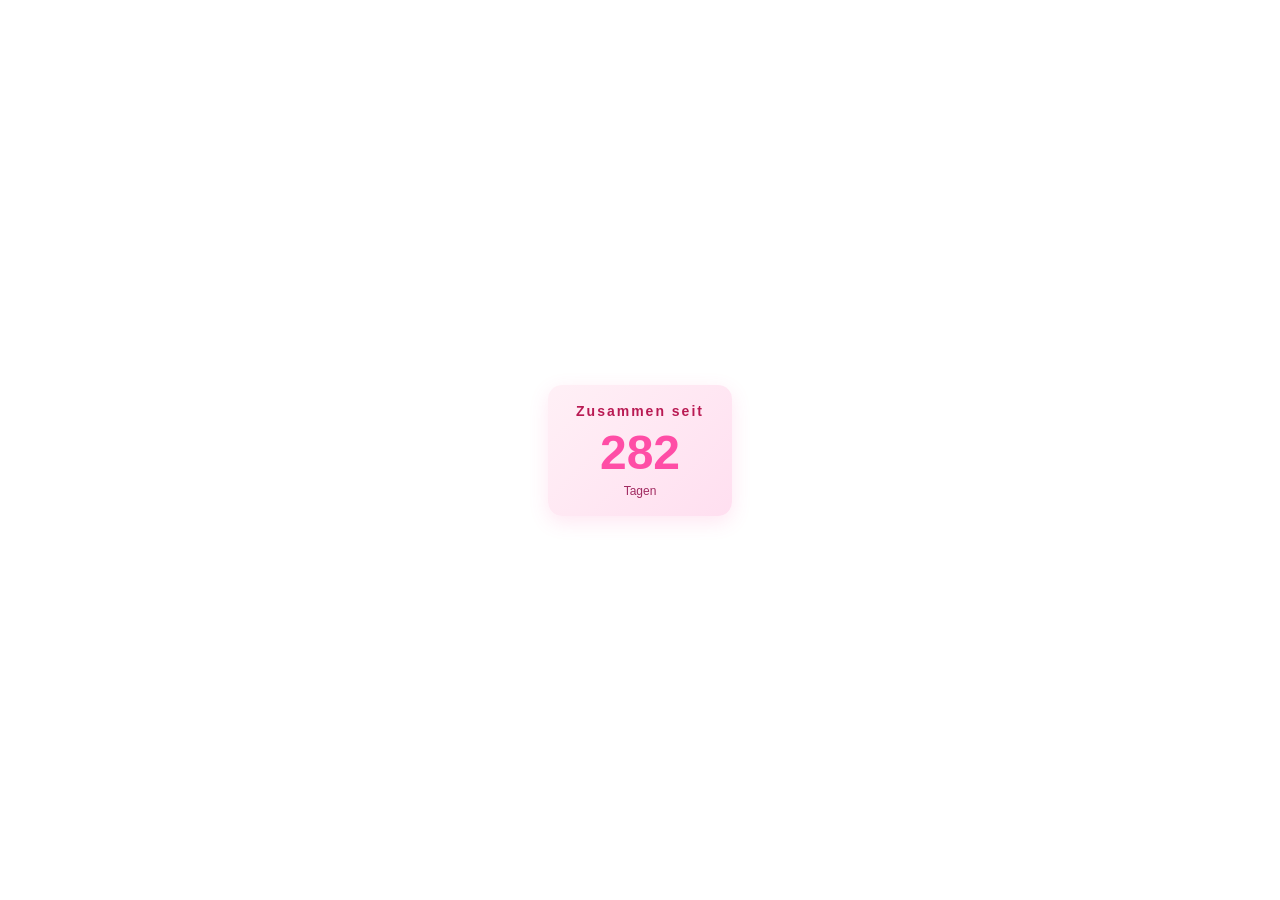
<file: index.html>
<!doctype html>
<html lang="en">
  <head>
    <meta charset="utf-8" />
    <meta name="viewport" content="width=device-width,initial-scale=1" />
    <title>Relationship Days Widget</title>
    <link rel="stylesheet" href="style.css" />
  </head>
  <body>
    <div id="widget">
      <div id="counter">
        <div class="label">Zusammen seit</div>
        <div id="days">0</div>
        <div class="suffix">Tagen</div>
      </div>
      <div id="hearts"></div>
    </div>

    <script src="script.js"></script>
  </body>
</html>
</file>
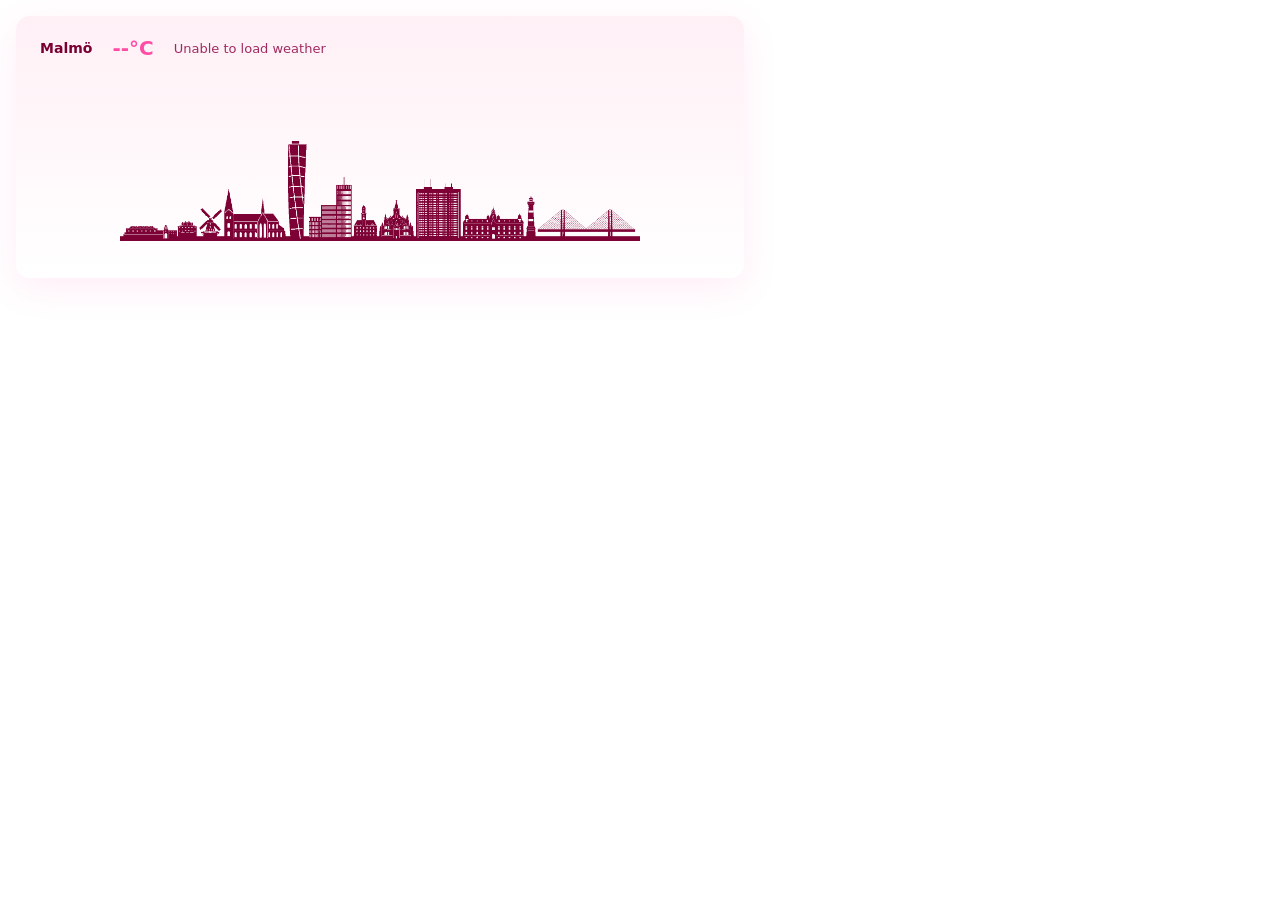
<file: weather.html>
<!doctype html>
<html lang="en">
<head>
  <meta charset="utf-8" />
  <meta name="viewport" content="width=device-width,initial-scale=1" />
  <title>City Weather Widget</title>
  <link rel="stylesheet" href="weather.css" />
</head>
<body>
  <div id="weather-widget">
    <div class="card">
      <div class="content">
        <!-- single-row, compact weather info -->
        <div class="current" role="group" aria-label="Current weather">
          <div class="left">
              <div id="city-name">—</div>
            </div>
            <div class="center">
              <div id="temp">--°C</div>
            </div>
            <div class="right">
              <div id="desc">—</div>
            </div>
        </div>
        <div id="forecast" class="forecast" aria-hidden="true"></div>
      </div>

      <div id="silhouette" aria-hidden="true">
        <!-- City silhouette image anchored at bottom -->
        <img id="silhouette-img" src="img/malmo.png" alt="city silhouette" />
      </div>
    </div>
  </div>

  <script src="weather.js"></script>
</body>
</html>
</file>
<file: style.css>
:root{
  --bg:#fff0f6;
  --pink-1:#ff77b6;
  --pink-2:#ff4da6;
}
html,body{
  height:100%;
  margin:0;
  background:transparent;
  font-family: -apple-system, BlinkMacSystemFont, 'Segoe UI', Roboto, 'Helvetica Neue', Arial;
}
#widget{
  width:100%;
  height:100%;
  min-width:320px;
  min-height:180px;
  display:flex;
  align-items:center;
  justify-content:center;
  position:relative;
  overflow:hidden;
}
#counter{
  position:relative;
  z-index:5;
  text-align:center;
  background:linear-gradient(135deg,var(--bg),#ffdff0);
  padding:18px 28px;
  border-radius:14px;
  box-shadow:0 6px 20px rgba(255,77,166,0.14);
  color:#7a0032;
  display:inline-block;
}
.label{
  font-size:14px;
  letter-spacing:2px;
  color:#b91a53;
  font-weight:600;
}
#days{
  font-size:48px;
  font-weight:700;
  margin-top:6px;
  color:var(--pink-2);
}
.suffix{
  font-size:12px;
  color:#a12b61;
  margin-top:4px;
}
#hearts{
  position:absolute;
  inset:0;
  pointer-events:none;
  z-index:6; /* appear in front of the counter but we will avoid overlapping */
}
.heart{
  position:absolute;
  will-change:transform,opacity;
  user-select:none;
  font-size:28px;
  filter:drop-shadow(0 4px 10px rgba(255,77,166,0.25));
  opacity:0;
  animation-name:floatUp;
  animation-timing-function:linear;
  pointer-events:none;
}
.mirrored{
  transform:scaleX(-1);
}
@keyframes floatUp{
  0%{ transform:translateY(0) scale(1); opacity:0 }
  8%{ opacity:1 }
  80%{ transform:translateY(var(--rise,-80px)) scale(1.02); opacity:0.9 }
  100%{ transform:translateY(calc(var(--rise,-80px) - 10px)) scale(0.98); opacity:0 }
}

/* Make widget look good when embedded in small frames */
@media (max-width:420px){
  #days{ font-size:36px }
  .heart{ font-size:22px }
}
</file>
<file: weather.css>
:root{
  --bg: #fff;
  --accent: #ff4da6;
  --muted: #7a0033;
}
html,body{height:100%;margin:0;background:transparent;font-family:system-ui,-apple-system,'Segoe UI',Roboto,Arial}
#weather-widget{min-width:320px;min-height:120px;padding:14px;box-sizing:border-box}
.weather-shell{display:block}
#weather-widget{min-width:420px;max-width:760px;min-height:140px;padding:16px 16px 24px 16px;box-sizing:border-box;position:relative}
/* refresh button removed */
.card{position:relative;display:flex;flex-direction:column;gap:8px;align-items:stretch;background:linear-gradient(180deg,#fff0f6,#fff);padding:12px;border-radius:14px;box-shadow:0 10px 36px rgba(255,77,166,0.10);min-height:140px}
.content{z-index:3;padding:8px 12px;padding-bottom:8px;display:flex;align-items:center;justify-content:space-between;gap:12px}
.current{display:flex;align-items:center;gap:12px;background:transparent;padding:0;white-space:nowrap;flex:0 0 auto;min-width:0}
.current .left{flex:0 1 auto;text-align:left;min-width:0;max-width:36%}
.current .center{flex:0 0 auto;text-align:center;color:#9b1650;font-weight:600;min-width:0;padding:0 8px}
.current .right{flex:0 1 auto;text-align:right;min-width:0;overflow:hidden;text-overflow:ellipsis}
/* prevent stacking: allow truncation with ellipsis */
.current .left, .current .center {overflow: hidden; text-overflow: ellipsis; white-space: nowrap}
#city-name{font-weight:800;color:var(--muted);font-size:14px}
#temp{font-size:20px;font-weight:900;color:var(--accent)}
#desc{font-size:13px;color:#a12b61;overflow:hidden;text-overflow:ellipsis}
.forecast{display:flex;gap:8px;align-items:center;flex:1 1 auto;justify-content:flex-end}
.forecast{margin-top:0}
.forecast .day{background:rgba(255,77,166,0.06);padding:6px 8px;border-radius:8px;min-width:48px;text-align:center;font-size:12px;display:flex;flex-direction:column;align-items:center}
.forecast .day .d{font-size:11px;color:#9b1650}
.forecast .day .t{font-weight:700;color:var(--accent);margin-top:6px}
.note{font-size:12px;color:#8a3a5b;margin-top:8px}

@media (max-width:420px){
  .card{height:auto;padding:10px}
  #silhouette{height:90px}
  .current .left, .current .center, .current .right{font-size:13px}
  .forecast{overflow:auto}
}

/* silhouette anchored at bottom */
/* silhouette anchored at bottom without cutting the skyline */
#silhouette{position:absolute;left:12px;right:12px;bottom:12px;height:100px;border-radius:10px;background:transparent;display:flex;align-items:flex-end;justify-content:center;z-index:1}
#silhouette img, #silhouette svg{width:100%;height:100%;object-fit:contain;display:block;filter:contrast(0.98) saturate(1.04);object-position:center bottom;transform:translateY(-25%);z-index:1}

/* ensure card bottom padding so silhouette is visible */
.card{padding-bottom:110px}

/* reduce overlap on small screens */
@media (max-width:420px){
  #silhouette img, #silhouette svg{transform:translateY(-15%)}
  .card{padding-bottom:100px}
}
</file>
